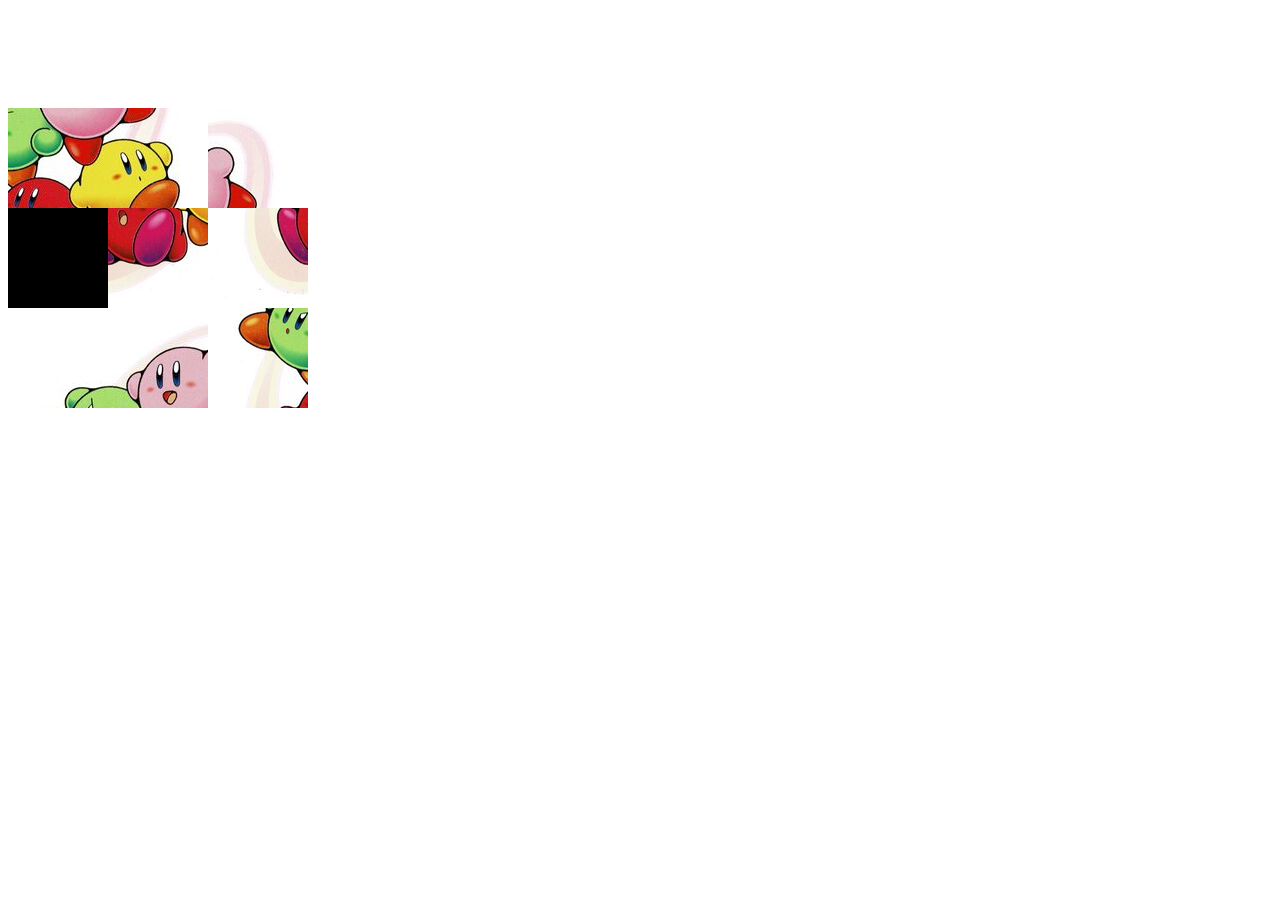
<file: puzzle/index.html>
<html>
  <head>
    <title>prototype</title>
    <link href="style.css" rel="stylesheet" type="text/css" />
  </head>
  <body>
    <script src="script.js"></script>
    <div class = "puzzleSquare"></div>
    <div class = "one" id="1" style="background-image:url(kirby.jpg);"></div>
    <div class = "two" id="2" style="background-position: top center; background-image:url(kirby.jpg);"></div>
    <div class = "three" id="3" style="background-position: top right; background-image:url(kirby.jpg);"></div>
    <div class = "four" id="4" style="background-position: center left; background-image:url(kirby.jpg);"></div>
    <div class = "five" id="5" style="background-position: center center; background-image:url(kirby.jpg);"></div>
    <div class = "six" id="6" style="background-position: center right; background-image:url(kirby.jpg);"></div>
    <div class = "seven" id="7" style="background-position: bottom left; background-image:url(kirby.jpg);"></div>
    <div class = "eight" id="8" style="background-position: bottom center; background-image:url(kirby.jpg);"></div>
    <div class = "empty" id="empty" style="background-color: black;"></div>
  </body>
</html>
</file>
<file: puzzle/style.css>
div.puzzleSquare {
    height: 300px;
    width: 300px;
    background-color: black;
    position: absolute;
    z-index: -1;
    margin-top: 100;
}

div.one{
    height: 100px;
    width: 100px;
    position: absolute;
    z-index: 2;
    margin-left: 00px;
    margin-top: 100px;
}

div.two{
    height: 100px;
    width: 100px;
    position: absolute;
    z-index: 2;
    margin-left: 100px;
    margin-top: 100px;
}

div.three{
    height: 100px;
    width: 100px;
    z-index: 2;
    position: absolute;
    margin-left: 200px;
    margin-top: 100px;
}

div.four{
    height: 100px;
    width: 100px;
    position: absolute;
    z-index: 2;
    margin-left: 0px;
    margin-top: 200px;
}

div.five{
    height: 100px;
    width: 100px;
    position: absolute;
    z-index: 2;
    margin-left: 100px;
    margin-top: 200px;
}

div.six{
    height: 100px;
    width: 100px;
    position: absolute;
    z-index: 2;
    margin-left: 200px;
    margin-top: 200px;
}

div.seven{
    height: 100px;
    width: 100px;
    position: absolute;
    z-index: 2;
    margin-left: 00px;
    margin-top: 300px;
}

div.eight{
    height: 100px;
    width: 100px;
    position: absolute;
    z-index: 2;
    margin-left: 100px;
    margin-top: 300px;
}

div.empty{
    height: 100px;
    width: 100px;
    position: absolute;
    z-index: 2;
    margin-left: 200px;
    margin-top: 300px;
}
</file>
